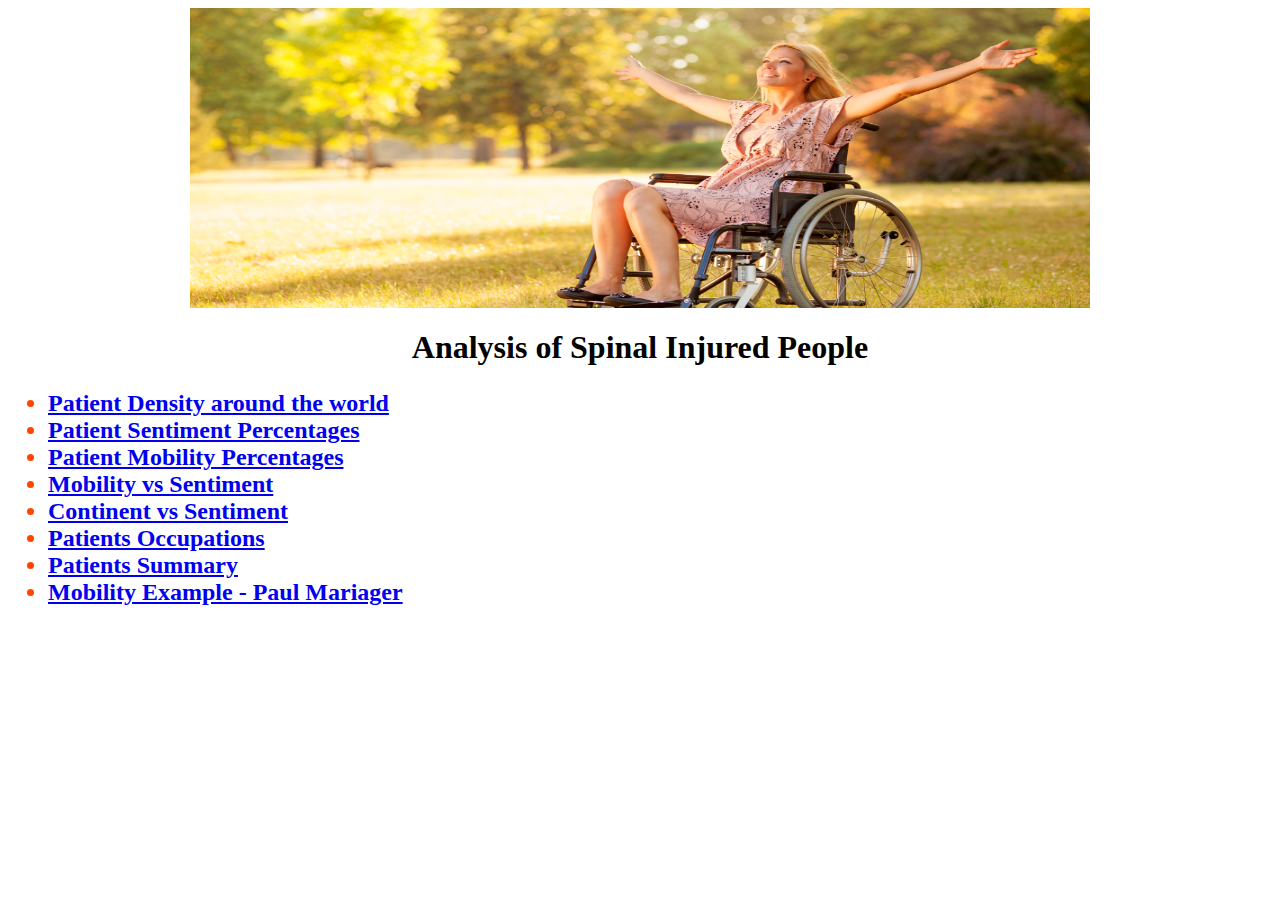
<file: web Interface/index.html>
<!DOCTYPE html>
<html>
<head>
	<title>Display Page</title>
	<link rel="stylesheet" type="text/css" href="styles.css">
	
</head>
<body>
	<div id = "startScreen" >
		<header>
			<div class="headerImg">
				<img src="Images/spinal_header_image.jpg"  align = "center" height="300" width="900">
			</div>
			<h1 align = "center">Analysis of Spinal Injured People</h1>
		</header>
	<div>
	
	<div id="Patient Statistics"  class="textStyle">
					
	  <ul>
		<li><a href="patientDensity.html" target="_blank">Patient Density around the world</a></li>
		<li><a href="patientSentiment.html" target="_blank">Patient Sentiment Percentages </a></li>
		<li><a href="patientMobility.html" target="_blank">Patient Mobility Percentages</a></li>
		<li><a href="mobiltiyVsSentiment.html" target="_blank">Mobility vs Sentiment</a></li>
		<li><a href="locationVsSentiment.html" target="_blank">Continent vs Sentiment</a></li>
		<li><a href="patientOccupations.html" target="_blank">Patients Occupations</a></li>
		<li><a href="patientsSummary.html" target="_blank">Patients Summary</a></li>
		<li><a href="Paul'sCoordinates.html" target="_blank">Mobility Example - Paul Mariager</a></li>
	  </ul>
					
	</div>
<body>
</html>
</file>
<file: web Interface/styles.css>
header { 
			display: block;
		}
		.headerImg{
			text-align:center;
		}
		.textStyle{
			font-size:x-large;
			color:OrangeRed;
			font-weight: bold;
		}
		.headingStyle{
			font-size: xx-large;
			color : Blue;
			font-weight: bold;
			z-index: 10
		}
</file>
